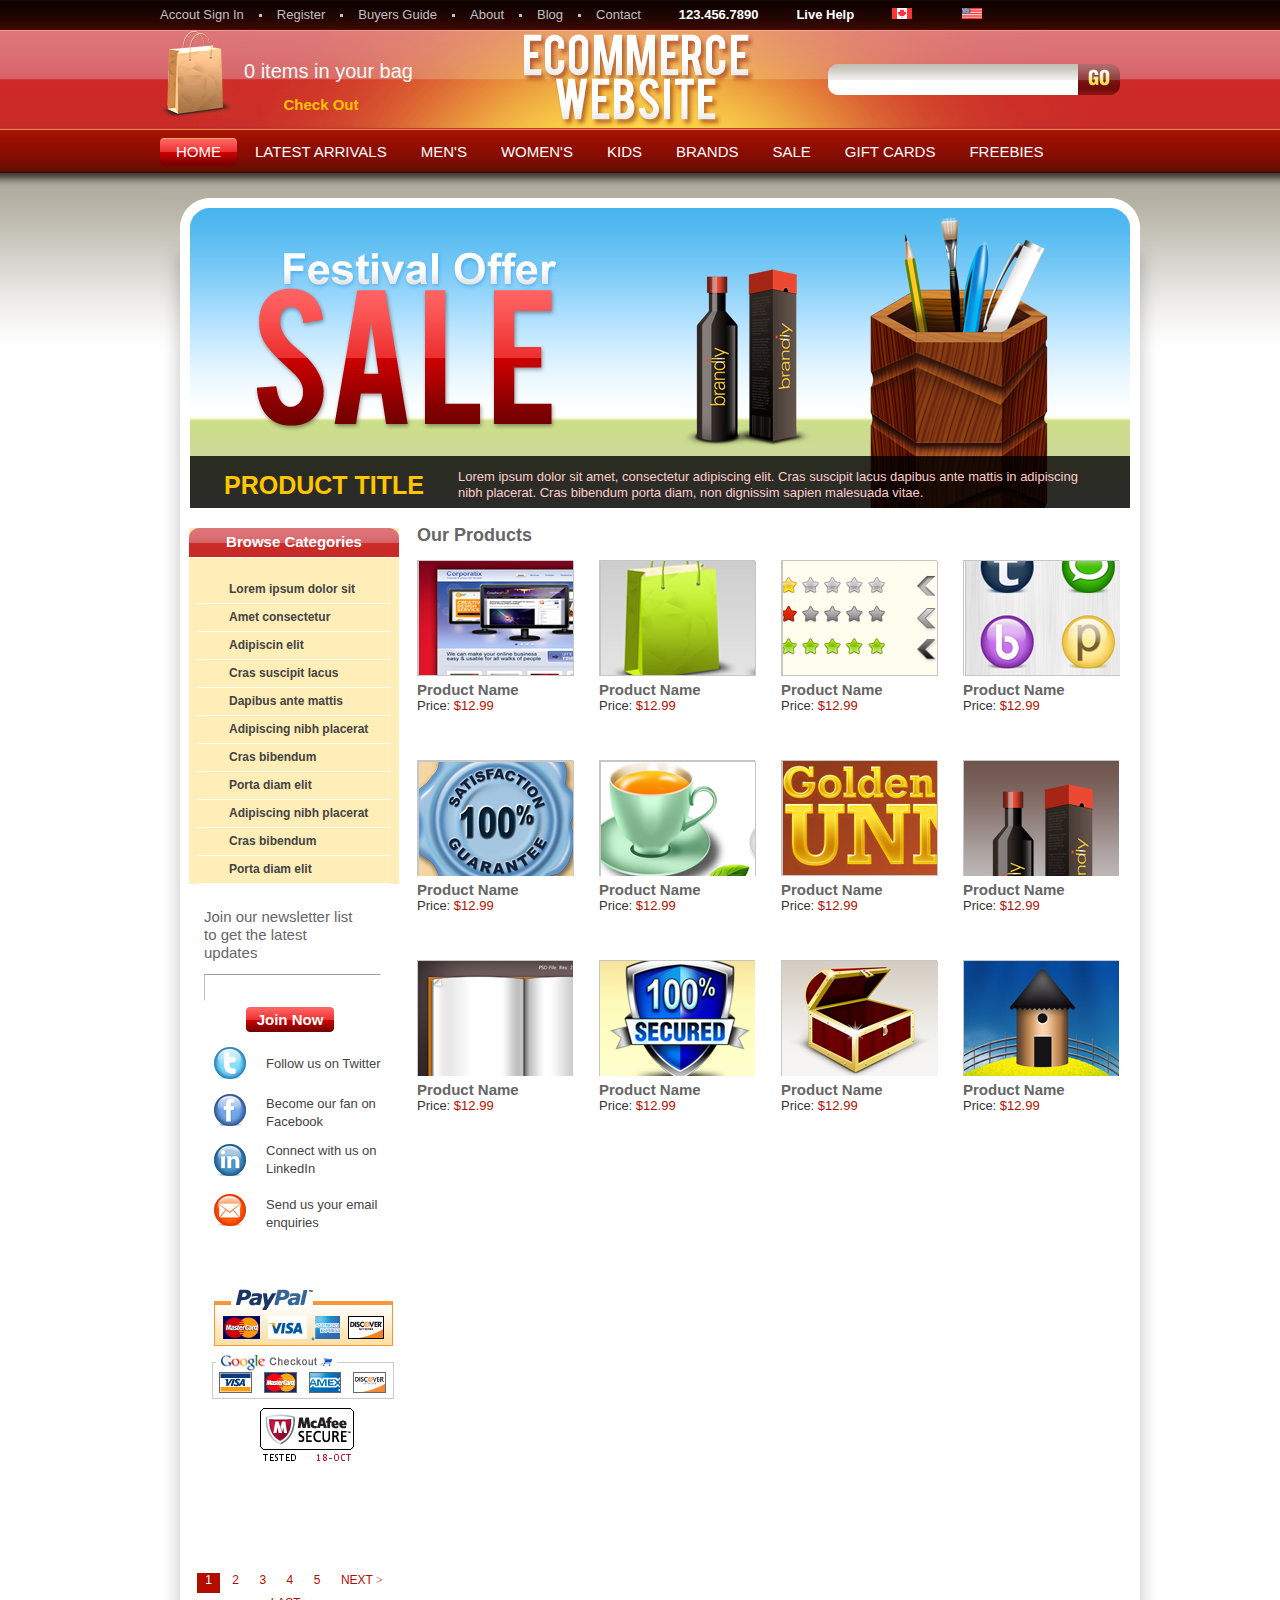
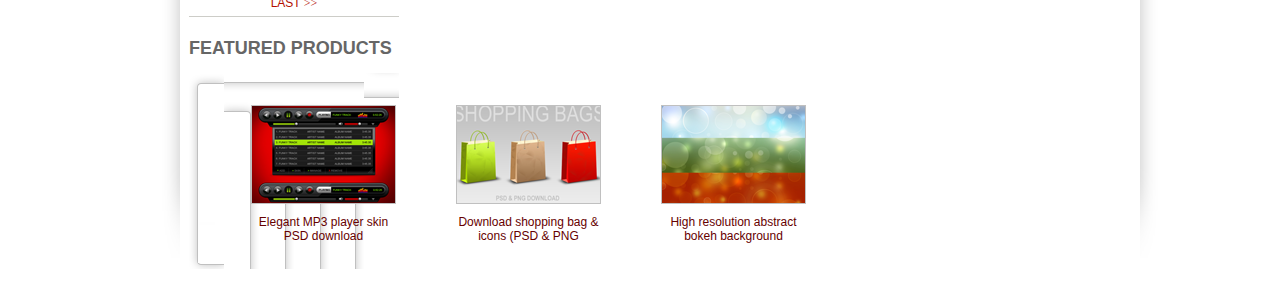
<file: Assessment/zhangfangqin/index.html>
<!DOCTYPE html>
<html>
<head>
<meta  hhtp-equiv="Content-Type" contet="text/html; charset= utf-8">
	<title>WEBSITE</title>
</head>
<link rel="stylesheet" type="text/css" href="css.css">
<body>
<div id="top">


	<ul class="top_menu">
		<li><a herf="#">Accout Sign In</a></li>
		<li><a herf="#">Register</a></li>
		<li><a herf="#">Buyers Guide</a></li>
		<li><a herf="#">About</a></li>
		<li><a herf="#">Blog</a></li>
		<li class="no_dot"><a herf="#">Contact</a></li>
	</ul>
	<ul class="top_bar">
	<li class="phone">123.456.7890</li>	
	<li class="help "><a herf="#">Live Help</a></li>
    <li class="space"><a herf="#"><img src="images/top_img1.gif" alt="1" title="Canada"/></a></li>
    <li><a herf="#"><img src="images/top_img2.gif" alt="2" title="America"/></a></li>
	</ul>
</div>
<div id="header">
<div id="shopping">
	<p>0 items in your bag</p>
	<a href="#">Check Out</a>

</div>
	<h1 title="ECOMMERCE WEBSITE"><a href="#">
	<img src="images/logo.png" alt="logo"/></h1>
  
	 <div class="search">
	<form action="">
	<input class="text" type="text"/>
	<input class="btn" type="submit" value=" "/>
	</form>
  </div
	

</div>
<ul id="nav">
	<li class="active"><a href="#"><strong><span>HOME</span></strong></a>
	<li><a href="#"><strong><span>LATEST ARRIVALS</span></strong></a>
	<li><a href="#"><strong><span>MEN'S</span></strong></a>
	<li><a href="#"><strong><span>WOMEN'S</span></strong></a>
	<li><a href="#"><strong><span>KIDS</span></strong></a>
	<li><a href="#"><strong><span>BRANDS</span></strong></a>
	<li><a href="#"><strong><span>SALE</span></strong></a>
	<li><a href="#"><strong><span>GIFT CARDS</span></strong></a>
	<li><a href="#"><strong><span>FREEBIES</span></strong></a>
</ul>
<div id="content">
	<div id="content_top">
		<div id="content_bottom">
			<div id="ad">
				<ul>
				<li><a href="#"><img src="images/banner/banner_01.png" alt=""/></a></li>	
				</ul>
				<h2>PRODUCT TITLE</h2>>
				<p>Lorem ipsum dolor sit amet, consectetur adipiscing elit. Cras suscipit lacus dapibus ante mattis in adipiscing nibh placerat. Cras bibendum porta diam, non dignissim sapien malesuada vitae. </p>
				<div class="bg"></div>
			</div>
            <div id="main" class="clear">
            	<div id="side">
            	<div class="module_menu">
            	<h2><strong><span>Browse Categories</span></strong></h2>
            	<div class="list">
            	<ul>
            		<li><a href="#">Lorem ipsum dolor sit</a></li>
            		<li><a href="#">Amet consectetur </a></li>
            		<li><a href="#">Adipiscin elit </a></li>
            		<li><a href="#">Cras suscipit lacus </a></li>
            		<li><a href="#">Dapibus ante mattis </a></li>
            		<li><a href="#">Adipiscing nibh placerat</a></li>
            		<li><a href="#">Cras bibendum </a></li>
            		<li><a href="#">Porta diam elit</a></li>
            		<li><a href="#">Adipiscing nibh placerat</a></li>
            		<li><a href="#">Cras bibendum </a></li>
            		<li><a href="#">Porta diam elit</a></li>

            	</ul>
            </div>
         </div>
     <div class="module_join">
	   <div class="module_join_t">
	     <div class="module_join_b">
	       <div class="Join_form"> 
	       <p>Join our newsletter list to get the latest updates</p>
	       <form action="#">
	       <input type="text" class="text"/>
	       <input type="submit" value=" Join Now " class="btn"/>
	       </form>
	       <ul class="join_list">
	       <li class="space1">Follow us on Twitter</li>
	       <li class="space2">Become our fan on Facebook</li>
	       <li class="space3">Connect with us on LinkedIn</li>
	       <li class="space3">Send us your email enquiries</li>
	       	




	       </ul>
	       <div id="payment">
	       	<img src="images/pay.png" alt=""/>
	       </div>

</div>
<div id="wrap">
            	<div class="sort">
            	<dl>
            		<dt>
            			Sotr by:
            		</dt>
            		<dd>
            			<h2>Ascending</h2>
            			<a href="javascript:;"></a>
            			<ul>
            				<li class="active">menu1</li>
            				<li>menu2</li>
            				<li>menu3</li>
            			</ul>
            		</dd>
            		<dd>
            			<h2>Product Name</h2>
            			<a href="javascript:;"></a>
            			<ul>
            				<li>menu1</li>
            				<li>menu2</li>
            				<li>menu3</li>
            			</ul>
            		</dd>
            		<dd>
            			<h2>Brand Name</h2>
            			<a href="javascript:;"></a>
            			<ul>
            				<li class="active">menu1</li>
            				<li>menu2</li>
            				<li>menu3</li>
            			</ul>
            		</dd>
            	</d>
            	<p>
            		<strong>Items per page:</strong>
            		<span>12</span> / <span>20</span> / <span class="color_style">30</span> / <span class="color_style">50</span>
            	</p>

            	  </div>
            	  </div>
                  <div class="pic_list">
                  	<h2>Our Products</h2>
                  	<ul class="clear">
                  		<li><a href="#"><img src="images/shop_list1.png"></a>
					<h3> Product Name</h3>
					<p> Price: <span>$12.99</span></p>
					</li>
					<li><a href="#"><img src="images/shop_list2.png"></a>
					<h3> Product Name</h3>
					<p> Price: <span>$12.99</span></p>
					</li>
					<li><a href="#"><img src="images/shop_list3.png"></a>
					<h3> Product Name</h3>
					<p> Price: <span>$12.99</span></p>
					</li>
					<li><a href="#"><img src="images/shop_list4.png"></a>
					<h3> Product Name</h3>
					<p> Price: <span>$12.99</span></p>
					</li>
					<li><a href="#"><img src="images/shop_list5.png"></a>
					<h3> Product Name</h3>
					<p> Price: <span>$12.99</span></p>
					</li>
					<li><a href="#"><img src="images/shop_list6.png"></a>
					<h3> Product Name</h3>
					<p> Price: <span>$12.99</span></p>
					</li>
					<li><a href="#"><img src="images/shop_list7.png"></a>
					<h3> Product Name</h3>
					<p> Price: <span>$12.99</span></p>
					</li>
					<li><a href="#"><img src="images/shop_list8.png"></a>
					<h3> Product Name</h3>
					<p> Price: <span>$12.99</span></p>
					</li>
					<li><a href="#"><img src="images/shop_list9.png"></a>
					<h3> Product Name</h3>
					<p> Price: <span>$12.99</span></p>
					</li>
					<li><a href="#"><img src="images/shop_list10.png"></a>
					<h3> Product Name</h3>
					<p> Price: <span>$12.99</span></p>
					</li>
					<li><a href="#"><img src="images/shop_list11.png"></a>
					<h3> Product Name</h3>
					<p> Price: <span>$12.99</span></p>
					</li>
					<li><a href="#"><img src="images/shop_list12.png"></a>
					<h3> Product Name</h3>
					<p> Price: <span>$12.99</span></p></li>
					
					
				    </ul>

                </div>
<div class="page">
                	<a class="active" href="#">1</a>
                	<a href="#">2</a>
                	<a href="#">3</a>
                	<a href="#">4</a>
                	<a href="#">5</a>
                	<a href="#">NEXT <span>></span></a>
                	<a href="#">LAST <span>>></span></a>
                </div>

           <div id="scroll_list">
           	<h2>FEATURED PRODUCTS</h2>
           	<div class="scroll_wrap">
           		<div class="scroll_wrap_l">
           			<div class="scroll_wrap_r">
           			<a class="prev" href="javascript:;"></a>	
                   <a class="next" href="javascript:;"></a>
                      <div class="list_wrap">
                      	<ul>
                      		<li>
                      			<a href="#"><img src="images/scroll_pic/1.png" alt=""/></a>
                      			<p>Elegant MP3 player skin PSD download</p>
                      		</li>
                      		<li>
                      			<a href="#"><img src="images/scroll_pic/2.png" alt=""/></a>
                      			<p>Download shopping bag & icons (PSD & PNG</p>
                      		</li>
                      		<li>
                      			<a href="#"><img src="images/scroll_pic/3.png" alt=""/></a>
                      			<p>High resolution abstract bokeh background</p>
                      		</li>
                      	</ul>

                      </div>

           			</div>
           		</div>
           	</div>
           </div>


            	</div>
            </div>
		</div>
	</div>
</div>
<div id="footer"></div>
</body>
</html>
</file>
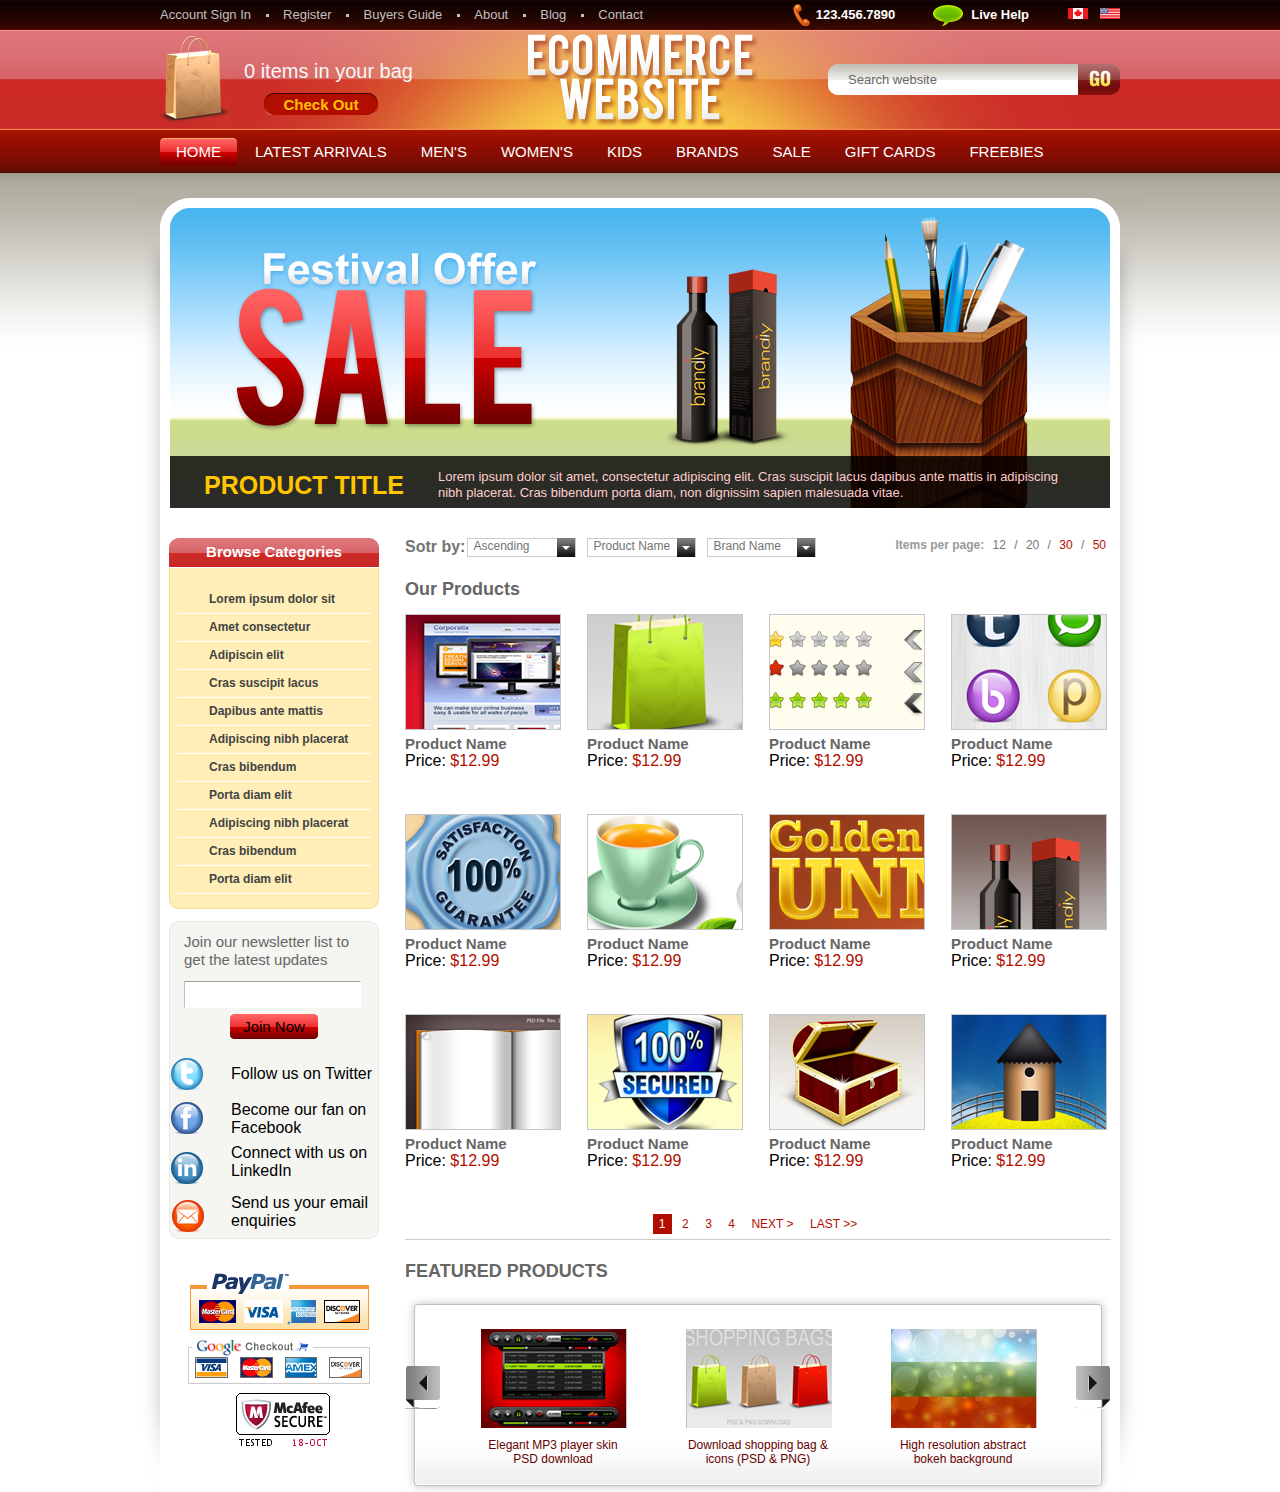
<file: Assessment/zhangshuhui/Assessment/task1/index.html>
<!DOCTYPE html>
<html>
<head>
<meta http-equiv="Content-Type" content="text/html" charset="utf-8">
	<title>晚风小仙女呀</title>
<link href="style/css.css" rel="stylesheet" />
</head>

<body>

<div id="top">
	<ul class="top_menu">
		<li><a href="#">Account Sign In</a></li>
		<li><a href="#">Register</a></li>
		<li><a href="#">Buyers Guide</a></li>
		<li><a href="#">About</a></li>
		<li><a href="#">Blog</a></li>
		<li class="no_dot"><a href="#">Contact</a></li>
	</ul>
	<ul class="top_bar">
		<li class="phone">123.456.7890</li>
		<li class="help"><a href="#">Live Help</a></li>
		<li class="space"><a href="#"><img src="images/top1.gif" alt="1" title="加拿大"/></a></li>
		<li><a href="#"><img src="images/top2.gif" alt="2" title="美国"/></a></li>
	</ul>
</div>
<div id="header">
    <div id="shopping">
    	<p>0 items in your bag</p>
    	<a href="#">Check Out</a>
    </div>
	<h1 title="Ecommerce WebSite"><a href="#"><img src="images/logo.png" alt="" /></a></h1>
	<div class="search">
		<form action="">
			<input class="text" type="text" value="Search website" />
			<input class="btn" type="submit" value="" />
		</form>
	</div>
</div>

<ul id="nav">
	<li class="active"><a href="#"><strong><span>HOME</span></strong></a></li>
	<li><a href="#"><strong><span>LATEST ARRIVALS</span></strong></a></li>
	<li><a href="#"><strong><span>MEN'S</span></strong></a></li>
	<li><a href="#"><strong><span>WOMEN'S</span></strong></a></li>
	<li><a href="#"><strong><span>KIDS</span></strong></a></li>
	<li><a href="#"><strong><span>BRANDS</span></strong></a></li>
	<li><a href="#"><strong><span>SALE</span></strong></a></li>
	<li><a href="#"><strong><span>GIFT CARDS</span></strong></a></li>
	<li><a href="#"><strong><span>FREEBIES</span></strong></a></li>
</ul>
<div id="content">
	<div id="content_top">
		<div id="content_bottom">
			
			<div id="ad">
				<ul>
					<li><a href="#"><img src="images/banner/1.png" alt="" /></a></li>
				</ul>
				<h2>PRODUCT TITLE</h2>
				<p>Lorem ipsum dolor sit amet, consectetur adipiscing elit. Cras suscipit lacus dapibus ante mattis in adipiscing nibh placerat. Cras bibendum porta diam, non dignissim sapien malesuada vitae.</p>
				<div class="bg"></div>
			</div>

			<div id="main" class="clear">
				<div id="side">
					<div class="module_menu">
						<h2><strong><span>Browse Categories</span></strong></h2>
						<div class="list">
							<ul>
								<li><a herf='#'>Lorem ipsum dolor sit </a></li>
								<li><a herf='#'>Amet consectetur</a></li>
								<li><a herf='#'>Adipiscin elit</a></li>
								<li><a herf='#'>Cras suscipit lacus</a></li>
								<li><a herf='#'>Dapibus ante mattis</a></li>
								<li><a herf='#'>Adipiscing nibh placerat</a></li>
								<li><a herf='#'>Cras bibendum</a></li>
								<li><a herf='#'>Porta diam elit</a></li>
								<li><a herf='#'>Adipiscing nibh placerat</a></li>
								<li><a herf='#'>Cras bibendum</a></li>
								<li><a herf='#'>Porta diam elit</a></li>
							</ul>
						</div>
					</div>

					<div class="module_join">
						<div class="module_join_t">
							<div class="module_join_b">

                              <div class="Join_form">
							    <p>Join our newsletter list
to get the latest updates</p>
                                <form action="#">
                                	<input type="text" class="text" />
                                	<input type="submit" value="Join Now" class="btn" />
                                </form>
                               </div>
                               <ul class="join_list">
                                	<li class="space1">Follow us on Twitter</li>
                                	<li class="space2">Become our fan
on Facebook</li>
                                    <li class="space3">Connect with us
on LinkedIn</li>
                                    <li class="space3">Send us your
email enquiries</li>
                               </ul>

							</div>
						</div>
					</div>

					<div id="payment">
					    <img src="images/payment_bg.png">	
					</div>

				</div>

				<div id="wrap">
					<div class="sort">
						<dl>
							<dt>Sotr by:</dt>
							<dd>
								<h2>Ascending</h2>
								<a href="javascript:;"></a>
								<ul>
									<li>meau1</li>
									<li>meau2</li>
									<li>meau3</li>
								</ul>
							</dd>
							<dd>
								<h2>Product Name</h2>
								<a href="javascript:;"></a>
								<ul>
									<li class="active">meau1</li>
									<li>meau2</li>
									<li>meau3</li>
								</ul>
							</dd>
							<dd>
								<h2>Brand Name</h2>
								<a href="javascript:;"></a>
								<ul>
									<li>meau1</li>
									<li>meau2</li>
									<li>meau3</li>
								</ul>
							</dd>
						</dl>
						<p>
							<strong>Items per page:</strong>
							<span>12</span> / <span>20</span> /
							<span class="color_style">30</span> / <span class="color_style">50</span>
						</p>
					</div>

					<div class="pic_list">
						<h2>Our Products</h2>
						<ul>
							<li>
								<a href="#"><img src="images/banner/product_11.png" alt="" /></a>
								<h3>Product Name</h3>
								<p>Price: <span>$12.99</span></p>

							</li>
							<li>
								<a href="#"><img src="images/banner/product_12.png" alt="" /></a>
								<h3>Product Name</h3>
								<p>Price: <span>$12.99</span></p>

							</li>
							<li>
								<a href="#"><img src="images/banner/product_13.png" alt="" /></a>
								<h3>Product Name</h3>
								<p>Price: <span>$12.99</span></p>

							</li>
							<li>
								<a href="#"><img src="images/banner/product_14.png" alt="" /></a>
								<h3>Product Name</h3>
								<p>Price: <span>$12.99</span></p>

							</li>
							<li>
								<a href="#"><img src="images/banner/product_21.png" alt="" /></a>
								<h3>Product Name</h3>
								<p>Price: <span>$12.99</span></p>

							</li>
							<li>
								<a href="#"><img src="images/banner/product_22.png" alt="" /></a>
								<h3>Product Name</h3>
								<p>Price: <span>$12.99</span></p>

							</li>
							<li>
								<a href="#"><img src="images/banner/product_23.png" alt="" /></a>
								<h3>Product Name</h3>
								<p>Price: <span>$12.99</span></p>

							</li>
							<li>
								<a href="#"><img src="images/banner/product_24.png" alt="" /></a>
								<h3>Product Name</h3>
								<p>Price: <span>$12.99</span></p>

							</li>
							<li>
								<a href="#"><img src="images/banner/product_31.png" alt="" /></a>
								<h3>Product Name</h3>
								<p>Price: <span>$12.99</span></p>

							</li>
							<li>
								<a href="#"><img src="images/banner/product_32.png" alt="" /></a>
								<h3>Product Name</h3>
								<p>Price: <span>$12.99</span></p>

							</li>
							<li>
								<a href="#"><img src="images/banner/product_33.png" alt="" /></a>
								<h3>Product Name</h3>
								<p>Price: <span>$12.99</span></p>

							</li>
							<li>
								<a href="#"><img src="images/banner/product_34.png" alt="" /></a>
								<h3>Product Name</h3>
								<p>Price: <span>$12.99</span></p>

							</li>
						</ul>
					</div>
					<div class="page">
							<a class="active" href="#">1</a>
							<a href="#">2</a>
							<a href="#">3</a>
							<a href="#">4</a>
							<a href="#">NEXT <span>></span></a>
							<a href="#">LAST <span>>></span></a>
					</div>

					<div id="scroll_list">
						<h2>FEATURED PRODUCTS</h2>
						<div class="scroll_wrap">
							<div class="scroll_wrap_l">
								<div class="scroll_wrap_r">
									<a class="prev" href="javascript:;"></a>
									<a class="next" href="javascript:;"></a>
									<div class="list_wrap">
										<ul>
											<li>
												<a href="#"><img src="images/banner/product_41.png"></a>
												<p>Elegant MP3 player skin PSD download</p>
											</li>
											<li>
												<a href="#"><img src="images/banner/product_42.png"></a>
												<p>Download shopping bag & icons (PSD & PNG)</p>
											</li>
											<li>
												<a href="#"><img src="images/banner/product_43.png"></a>
												<p>High resolution abstract bokeh background</p>
											</li>
										</ul>
									</div>
								</div>
							</div>
						</div>
					</div>
				</div>
			</div>
		</div>
	</div>
</div>

<div id="footer">
</div>

</body>
</html>
</file>
<file: Assessment/zhangfangqin/css.css>
body,ul,p,h1,h2,h3,h4,dl,dd,form,input,textarea,select
{padding:0; margin: 0;font-family: arial;}
li{list-style:none; }
img {border: none;}
a{text-decoration: none;}
a:hover { text-decoration :underline; }
body{background:#fff
 url(images/body_bg.png) repeat-x;}
 #top {width:960px;height:30px; margin:0 auto;}
.top_menu {float:left;}
.top_menu li {float:left;background: 
	url(images/top_ico.png) no-repeat right 14px;
	font-size: 13px;line-height: 30px;padding-right: 18px;
margin-right: 15px;}
.top_menu a {color:#c0c0c0;}
.top_menu a:hover{}
.top_menu  .no_dot{background: none;padding:0;margin: 0;}
.top_bar{flot:right;}
.top_bar li {float:left;height:30px;
color:#fff;font-weight:bold;font-size:13px;line-height: 30px;
padding-left: 38px;}
.top_bar .phone{background:
 url(images/top_ico.png) no-repeat 8px-
 16px;}
.top_bar .help{background:
 url(images/top_ico.png) no-repeat 0-
 46px;}
 .top_bar .help a {color:#fff;}
 .top_bar .space{margin-right:12px;}
 #header {width: 960px;height:100px;margin:0 auto;
 	position: relative;background: url(images/header_bg.png) no-repeat;}
 #shopping{width:260px;height:100px;background:url(images/shopping_bg.png) no-repeat;
 	border: 0px solid #fff;position:relative;}
 #shopping  p {color:#f7f7f7;font-size: 20px;
font-family: Arial; padding: 30px 0 0 84px}
 #shopping  a {display:block;width:114px;height: 23px;
 	background: url(images/shopping_bg.png ) no-repeat 0 
 	-100px;position: absolute;top:63px;left:104px;
 	font-size: 15px;color:#ffc200;text-decoration: none;
 	font-weight: bold;text-align: center;line-height: 23px;}
 #shopping a:hover{color:#ffe388;}
 #header h1{width:238px; position: absolute;top :0;
 	left:50%; margin-left: -119px;}
#header .search{top:34px; right:0;}
 .search{width: 292px; height:31px; background:
 		url(images/search.png) no-repeat; position: absolute; }
.search .text{position: absolute; top:0; left:20px;width:
 		230px; height:30px; background: none; border: none;
 		font-size: 13px;color:#666;outline:none;}
.search .btn{position: absolute; top:0; right:0 width:
 		42px; height:30px; background: none; border: none;}
#nav { width:960px; height: 36px; padding-top:8px;
 			margin: 0 auto;}
#nav li {float:left; height: 28px; margin-right:2px; }
#nav a {float:left;height:28px;
 			text-decoration: none; color:#fff; font-size: 15px;
 			font-family: Arial;line-height: 28px;}
#nav strong {float:left;height:28px;font-weight: normal;}
#nav span {float:left;height:28px;padding: 0 16px;}
#nav a:hover ,#nav .active a {background: 
 			url(images/nav_active.png) repeat-x 0 -56px;}
#nav a:hover strong ,#nav .active strong {background: 
 			url(images/nav_active.png) no-repeat ;}
#nav a:hover span,#nav .active span {background: 
 			url(images/nav_active.png) no-repeat right -28px;
 			}
 #content {width: 1000px; margin: 24px auto 0;background: 
 url(images/content_bg.png) repeat-y -1000px 0;}
 #content_top {width: 1000px; background: 
 url(images/content_bg.png) no-repeat;}
 #content_bottom {width: 1000px; background: 
 url(images/content_bg.png) no-repeat -2000px bottom;}
 #ad { width: 940px; height: 300px; position: relative; 
	top:10px;margin:0 auto;}
 #ad ul {position:absolute; top:0; left:0; z-index: 1;}
 #ad li {position:absolute; top:0; left:0;}
 #ad h2 {position:absolute;left:0;bottom: 8px;z-index: 3;width: 268px; text-align: 
 center; font-size: 25px; color: #ffc600;}
 #ad p{position:absolute;left:268px;bottom: 7px;z-index: 3;
 color:#fcc;font-size: 13px;line-height: 16px; width: 630px;}
 #ad .bg {width: 940px; height: 52px; background: #000;filter:
 alpha ( opacity:80); opacity: 0.8;position: absolute; bottom: 0;
 left: 0; z-index: 2;}
 #main {width: 942px; margin: 0 auto;padding-top: 30px;}
 #side { width: 210px; float: left; }
 #wrap { width: 706px;float:right; }
.module_menu {margin-bottom: 12px;}
.clear { zoom:1; }
.clear:after {content:'';display: block; clear: both;}
.module_menu {}
.module_menu h2 {height: 29px;line-height:28px; text-align:center;font-size:15px;color:#fff;
	background: url(images/module_menu_bg.png) repeat-x 0 -58px;margin-bottom: 1px;}
.module_menu h2 strong { display:block;height: 29px;background: 
	url(images/module_menu_bg.png) no-repeat;}
.module_menu  h2 span {display:block;height: 29px;background: 
 	url(images/module_menu_bg.png) no-repeat right -29px;}

.list {background: url(images/list_bg.png) repeat-y;}
.list ul {background: url(images/list_bg.png) no-repeat -210px bottom; 
	padding: 18px 8px 0;}
.list li {}
.list a {display: block;height: 27px; line-height: 27px;
	border-bottom: 1px solid #fff; color:#434343; text-decoration: none; font-weight: bold;
    font-size:12px; padding-left: 32px;}
.list a: hover {color:#b20e00;border-bottom: 1px solid #b20e00;
    background: #fae191;}
.module_join {width:210px;background: url(images/list_bg.png)
	repeat-y -630px 0;}
.module_join_t { background: url(images/list_bg.png) no-repeat -420px 0;}
.module_join_b { background: url(images/list_bg.png) no-repeat -840px 0;}
.Join_form {width: 180px;margin: 0 auto 12px;}
.Join_form p { width: 156px;font-size: 15px; color: #666;line-height: 18px;
padding: 12px 0;}
.Join_form .text{ width: 175px;height: 25px;line-height: 25px;
background: #fff; border:1px solid #fff;border-top: 1px solid #9c9c9c; border-left: 1px
 solid #c0c0c0; margin-bottom: 6px;}
.Join_form .btn{ margin-left: 42px; width: 88px;height: 25px;border: none; font-size: 15px;color: #fff;
 font-weight: bold;background: url(images/Jion_now.png) no-repeat 0 0; }
.join_list {width:192px;background: url(images/jion_listlogo.png)no-repeat 10px  0;}
.join_list  li { padding-top: 8px; border-top: 1px solid #fff;padding-left: 62px;color: #434343;font-size: 13px;}
.space1 {height: 45px; line-height: 45px;}
.space2 {height: 38px; padding-top: 5px; line-height: 18px;}
.space3 {height: 45px;padding-top: 5px; line-height: 18px;}
#payment {}

.sort { height :20px; }
.sort dl { float:left; }
.sort dt { float: left; font-size: 12px; color:#747474;
	font-weight: bold;padding-right: 2px;}
.sort dd { float；left;width:109px; height:19px;position: relative;margin-right: 12px;}
.sort h2 {width: 108px;height: 17px;border: 1px solid #ccc;font-size: 12px;
color: #747474;font-weight: normal; text-indent: 5px;}
.sort a { position:absolute; top:0 ;left:90px; width: 19px;height: 19px;
background: url(images/wrap_topsearch.png) 0 0; z-index: 2;}
.sort a : hover {background: url(images/wrap_topsearch.png) -19px 0;}
.sort ul { width: 108px; border: 1px solid #ccc;background: #fff;
position: absolute; top:18px; left: 0; z-index: 1; display: none;}
.sort li {font-size: 12px;line-height: 20px; text-indent: 5px;
cursor: pointer;}
.sort .active {background: #099; color:#fff;}
.sort p { font-size;float: right; color: #747474;}
.sort p strong{color: #999;}
.sort p span {padding:0 5px;}
.color_style { color: #b20e00; }

.pic_list{ width: 706px; overflow: hidden;position: absolute;left: 250px;top:474px;margin-left: 7px;}
.pic_list h2, #scroll_list h2{ height: 56px; line-height: 62px; overflow: hidden; font-size: 18px;color: #666;}
.pic_list ul { width: 736px;}
.pic_list li { float:left; width: 182px; height: 200px; }
.pic_list a { display: block; width: 154px; height: 114px; border: 
	1px solid #c6c6c6; margin-bottom: 6px;}
.pic_list a:hover { border: 1px solid #663; }
.pic_list h3 { font-size:15px; color: #666; line-height: 16px;}
.pic_list p { font-size: 13px; color: #333; line-height: 16px;}
.pic_list span { color:#b20e00; }

.page { text-align: center; border-bottom: 1px solid #cdcdc8;}
.page a { display: inline-block; height: 20px; padding: 0 8px; 
color: #b20e00; text-decoration: none; font-size: 12px;}
.page a:hover, .page .active { color:#fff; background: #b20e00;}
.page span { font-family: '宋体'; }

.scroll_wrap { height: 196px; background: url(images/sl_trun.png) repeat-x 0 -478px; }
.scroll_wrap_l { height:196px; background: url(images/sl_trun.png) no-repeat 0 -86px; }
.scroll_wrap_r { height:196px; background: url(images/sl_trun.png) no-repeat right -282px; position: 
relative;}

.prev,.next { width: 35px; height: 43px; position: absolute;top: 70px;}
.prev { left: background: url(images/sl_trun.png) no-repeat;}
.next { right: background: url(images/sl_trun.png) no-repeat 0 -43px;}
.list_wrap {width: 615px; padding: 32px; margin: 0 auto;}
.list_wrap ul { height: 150px; }
.list_wrap li { width: 205px; float: left;}
.list_wrap a,.list_wrap p {width: 145px; margin: 0 auto;}
.list_wrap a { display: block;  height: 100px; }
.list_wrap p { line-height:14px;  padding-top:10px; font-size:  12px; color: #600; text-align: center;}
</file>
<file: Assessment/zhangshuhui/Assessment/task1/style/css.css>
/*晚风宝宝 css*/

body,ul,p,h1,h2,h3,h4,dl,dd,form,input,textarea,select{ padding: 0; margin: 0;font-family: arial;  }
li { list-style: none; }
img { border: none; }
a { text-decoration: none; }
a:hover { text-decoration: underline; }

body { background:#fff url(../images/body_bg.png) repeat-x;}

#top { width: 960px; height: 30px; margin: 0 auto;}

.top_menu { float: left; }
.top_menu li { float: left; background: url(../images/top_ico.png) no-repeat right 14px; font-size: 13px; line-height: 30px; padding-right:18px; margin-right: 14px;}
.top_menu a { color: #c0c0c0; }
.top_menu a:hover { color: #fff; }
.top_menu .no_dot{ background: none; padding: 0; margin:0; }

.top_bar { float: right; }
.top_bar li { float: left; line-height: 30px; color: #fff; font-weight: bold; font-size: 13px; line-height:30px;}
.top_bar .phone { background: url(../images/top_ico.png) no-repeat 8px -16px; padding:0 38px;}
.top_bar .help { background: url(../images/top_ico.png) no-repeat 0 -46px; padding:0 38px;}
.top_bar .help a { color: #fff; }

.top_bar .space { margin-right: 12px; }

#header { width: 960px; height: 100px; margin:0 auto; position: relative; background: url(../images/logo_bg.png ) no-repeat; }
#shopping { width: 260px; height: 100px; background: url(../images/shopping_bg.png) no-repeat; position: relative; }
#shopping p { color: #f7f7f7; font-size: 20px; font-family: arial; padding:30px 0 0 84px;}
#shopping a { display:block;width: 114px; height: 22px; background: url(../images/shopping_btn_bg.png) no-repeat; position: absolute; top: 63px;
left: 104px; font-size: 15px; color: #ffc200; text-decoration: none; font-weight: bold ;text-align:center; line-height: 23px;}
#shopping a:hover{ color: #ffe388; }

#header h1 { width: 238px; position: absolute; top:0; left: 50%; margin-left: -119px; }
#header .search{ top: 34px; right: 0; }
.search { width: 292px; height: 31px; background: url(../images/search.png) no-repeat; position: absolute;}
.search .text { position: absolute; top: 0; left: 20px; width: 230px; height: 30px; background: none; border: none; font-size: 13px;
color: #666; outline: none;}
.search .btn { position: absolute; top: 0; right: 0;  width: 42px; height: 30px; background: none; border: none; } 

#nav { height: 36px; width: 960px; padding-top: 8px; margin:0 auto;}
#nav li { float: left; height: 28px; margin-right: 2px; }
#nav a { float: left; height: 28px; text-decoration: none; color: #fff; font-size: 15px; font-family: arial; line-height: 28px;}
#nav strong { float: left; height: 28px; font-weight: normal;}
#nav span { float: left; height: 28px; padding: 0 16px;}

#nav a:hover,#nav .active a{ background: url(../images/nav_active_bg.png) repeat-x 0 -56px; }
#nav a:hover strong,#nav .active strong{ background: url(../images/nav_active_bg.png) no-repeat; }
#nav a:hover span,#nav .active span{ background: url(../images/nav_active_bg.png) no-repeat right -28px; }

#content { width: 1000px;margin:24px auto 0; background: url(../images/content_bg.png) repeat-y -1000px 0; }
#content_top { width: 1000px; background: url(../images/content_bg.png)no-repeat;}
#content_bottom{ width: 1000px; background: url(../images/content_bg.png)no-repeat -2000px bottom; padding-top: 10px;}

#ad { width: 940px; height: 300px; position: relative; margin: 0 auto;}
#ad ul { position: absolute;top: 0; left: 0; z-index: 1; }
#ad li { position: absolute;top: 0; left: 0; }
#ad h2 { position: absolute;left: 0; bottom: 8px; z-index: 3; width: 268px;text-align: center; font-size: 25px; color: #ffc600; }
#ad p { position: absolute;left: 268px; bottom: 7px; z-index: 3; color: #fcc; font-size: 13px; line-height: 16px;width: 630px;}
#ad .bg { width: 940px; height: 52px; background: #000; filter: alpha(opacity:80); opacity: 0.8; position: absolute; bottom: 0; left: 0;z-index: 2;}

#main { width: 942px; margin:0 auto; padding-top: 30px; }
#side { width: 210px; float: left;}
#wrap { width: 706px; float: right; }

.clear { zoom：1； }
.clear:after { content: ''; display: block; clear: both;}

.module_menu { margin-bottom: 12px; }
.module_menu h2 { height: 29px; line-height: 28px; text-align: center; font-size: 15px; color: #fff; background: url(../images/module_menu_bg.png) repeat-x 0 -58px; margin-bottom: 1px;}
.module_menu h2 strong { display: block; height: 29px; background: url(../images/module_menu_bg.png) no-repeat }
.module_menu h2 span { display: block; height: 29px;  background: url(../images/module_menu_bg.png) no-repeat right -29px;}

.list { background: url(../images/list.png) repeat-y; }
.list ul { background: url(../images/list.png) no-repeat -210px bottom; padding: 18px 8px 15px;}
.list li { }
.list a { display: block; height: 27px; line-height: 27px; border-bottom: 1px solid #fff; color: #434343; text-decoration: none; font-weight: bold; font-size: 12px; padding-left: 32px; }
.list a:hover { color: #b20e00; border-bottom: 1px solid #b20e00; background: #fae191; }

.module_join { width: 210px; background: url(../images/list.png) repeat-y -630px 0;}
.module_join_t { background: url(../images/list.png) no-repeat -420px 0; }
.module_join_b { background: url(../images/list.png) no-repeat -840px bottom; }

.Join_form { width: 180px; margin: 0 auto 12px; }
.Join_form p { font-size: 15px; color: #666; line-height: 18px; padding: 12px 0;}
.Join_form .text { width: 175px; height: 25px; line-height: 25px; background: #fff; border: 1px solid #fff; border-top: 1px solid #9c9c9c; border-left: 1px solid #c0c0c0; margin-bottom: 6px;}
.Join_form .btn { width: 88px; height: 25px; border: none; font-size: 15px; background: url(../images/Join_btn_bg.png) no-repeat; margin: 0 auto; display: block;}

.join_list { width: 192; margin: 0 auto; background: url(../images/join_list.png) no-repeat; padding-left: 62px; }
.join-list li { border-top: 1px solid #fff; font-size: 13px; color: #434343; }

.space1 { height: 45px; line-height: 45px; }
.space2 { height: 38px; padding-top: 5px;line-height: 18px;}
.space3 { height: 45px; line-height: 18px; padding-top: 5px;}

#payment { margin: 33px 0 0 18px;}

.sort { height: 20px; }
.sort dl { float: left; }
.sort dt { float: left; color: #747474; font-weight: bold; padding-right: 2px;}
.sort dd { float: left; position: relative; width: 108px; height: 19px; margin-right: 12px;}
.sort h2 { width:107px; height: 17px; border: 1px solid #ccc; font-size: 12px; color: #747474; font-weight: normal; text-indent: 5px;}
.sort a { position: absolute; top: 0; left: 90px; width:18px; height: 19px; background: url(../images/sort_bg.png)no-repeat; z-index: 2;}
.sort a:hover { background: url(../images/sort_bg.png)no-repeat -18px 0; }
.sort ul {width: 107px; border: 1px solid #ccc; background:#fff; position: absolute; top: 18px; left: 0; z-index: 1; display: none;}
.sort li { font-size: 12px; line-height: 20px; text-indent: 5px; cursor: pointer;}
.sort .active { background: #99; color: #fff; }
.sort p { float: right; color: #747474; font-size: 12px; }
.sort p strong { color: #999; }
.sort p span { padding: 0 5px; }
.color_style { color: #b20e00; }

.pic_list { width: 706px; overflow: hidden; }
.pic_list h2, #scroll_list h2 { height: 56px; font-size: 18px; line-height: 62px; overflow: hidden; font-size: 18px; color: #666;}
.pic_list ul { width: 736px; }
.pic_list li { float: left; width: 182px; height: 200px; }
.pic_list a { display: block; width: 154px; height: 114px; border: 1px solid #c6c6c6; margin-bottom: 6px;}
.pic_list a:hover { border: 1px solid #633; margin-bottom: 6px; }
.pic_list h3 { color: #666; font-size: 15px; line-height: 16px;}
.pic_1ist p { color: #333; font-size: 13px; line-height: 16px; }
.pic_list span { color: #b20e00; }

.page { text-align: center; border-bottom: 1px solid #cdcdc8; padding-bottom: 5px; }
.page a { display: inline-block; height: 20px; line-height: 20px; padding: 0 6px; color: #b20e00; text-decoration: none; font-size: 12px;}
.page a:hover , .page .active{ color: #fff; background: #b20e00; }
.page span  {  font-family: '宋体'； }

.scroll_wrap { height: 196px; background: url(../images/scroll_bg.png) repeat-x 0 -478px; }
.scroll_wrap_l { height: 196px; background: url(../images/scroll_bg.png) no-repeat 0 -86px; }
.scroll_wrap_r { height: 196px; background: url(../images/scroll_bg.png) no-repeat right -282px; position: relative; }

.prev, .next { width: 35px; height: 43px; position: absolute; top:70px;}

.prev { left: 0; background: url(../images/scroll_bg.png) no-repeat; }
.next { right: 0; background: url(../images/scroll_bg.png) no-repeat 0 -43px; }

.list_wrap { width: 615px; padding-top: 32px; margin: 0 auto; }
.list_wrap ul { height: 150px; }
.list_wrap li { width: 205px; float: left; }
.list_wrap a, .list_wrap p { width: 145px; margin: 0 auto; }
.list_wrap a { display: block; height: 100px; }
.list_wrap p { line-height: 14px; padding-top: 10px; font-size: 12px; color: #600; text-align: center; }
</file>
